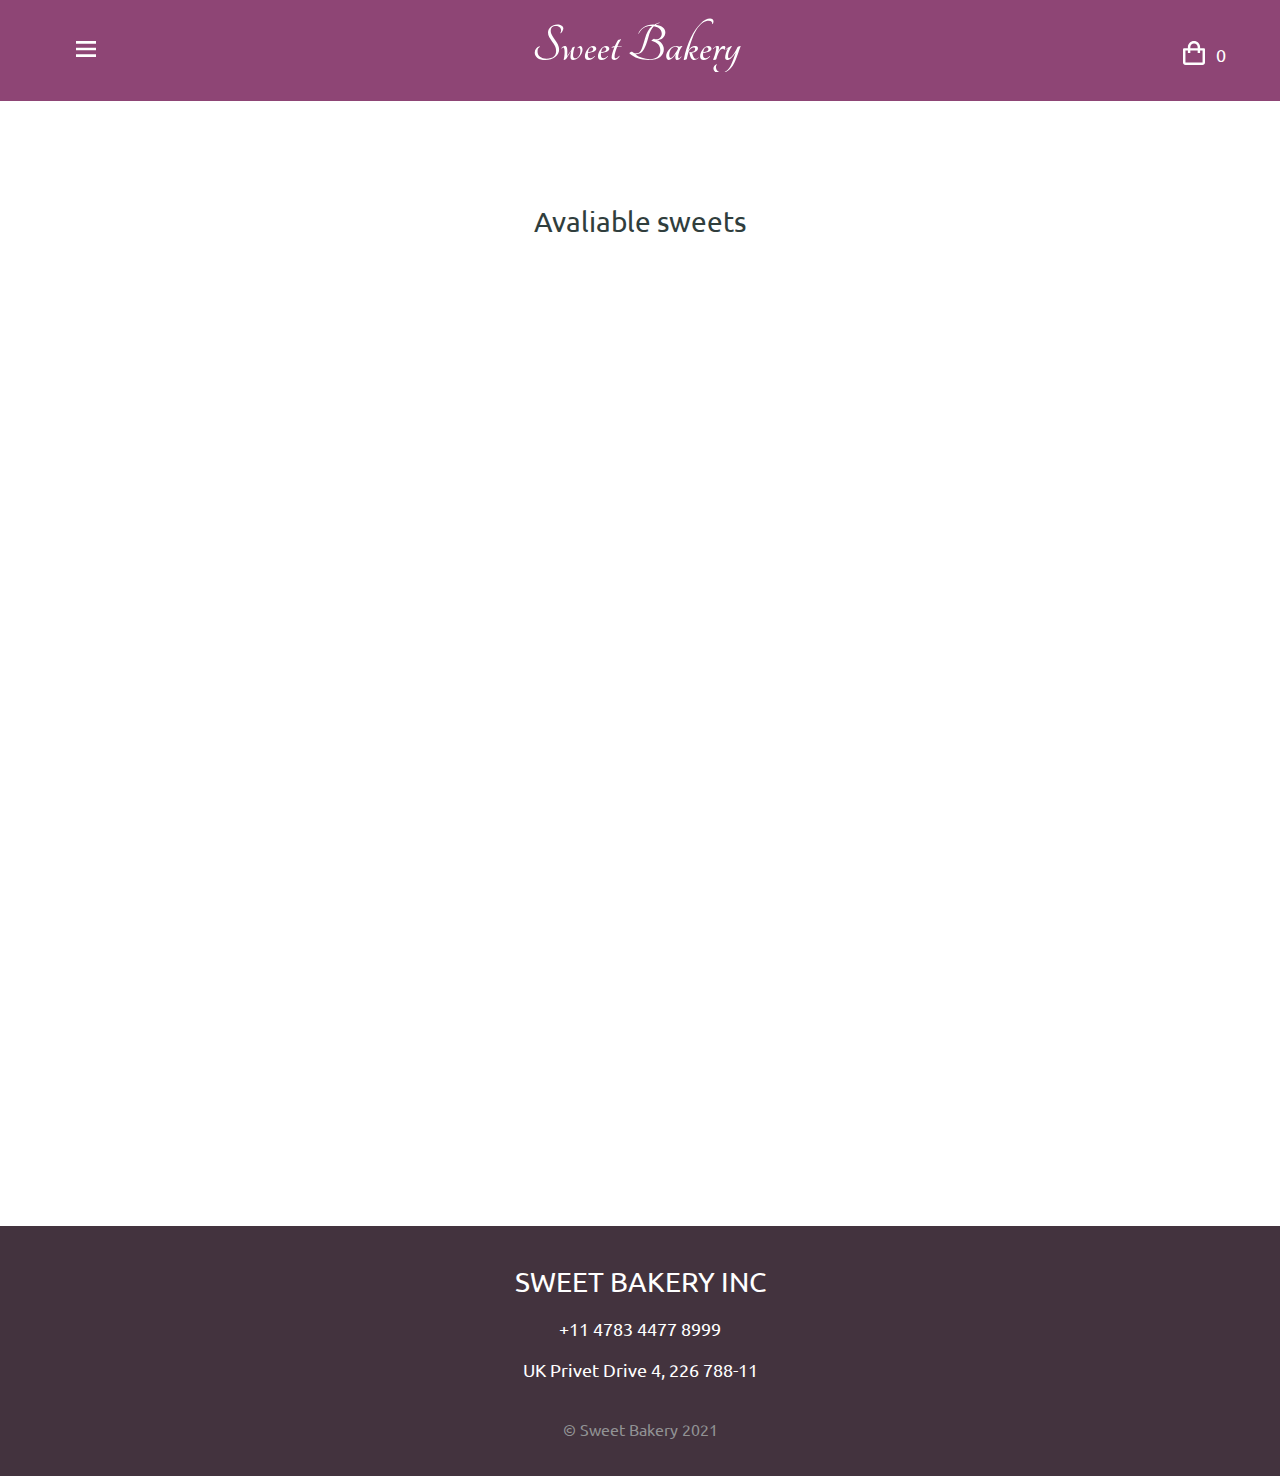
<file: index.html>
<!DOCTYPE html>
<lang lang="en">

    <head>
        <meta charset="UTF-8">
        <meta http-equiv="X-UA-Compatible" content="IE=edge">
        <meta name="viewport" content="width=device-width, initial-scale=1.0">
        <link rel="stylesheet" href="./style/style.css">
        <title>Exam 5</title>
    </head>

    <body>
        <header>

            <button class="header__contact_btn button">
            <img src="./assets/header__backets_btn.svg" alt="#">
        </button>

            <div class="header__logo"></div>

            <div class="header__basket">
                <button class="basket__btn button"><img src="./assets/header__info_btn.svg" alt=""></button>
                <p class="basket__count">12</p>
            </div>

        </header>
        <main>
            <h2 class="main-title">Avaliable sweets</h2>
            <div class="main__container">


            </div>
        </main>
        <footer>
            <div class="footer__name">SWEET BAKERY inc</div>
            <div class="footer__number">+11 4783 4477 8999</div>
            <div class="footer__street">UK Privet Drive 4, 226 788-11</div>
            <div class="footer__mini-logo">© Sweet Bakery 2021</div>
        </footer>

     
        <div class="contact-modal modal">
            <p class="contact-modal__close">X</p>
            <p class="contact-modal__text">Contact us</p>
            <p class="contact-modal__number">+11 4783 4477 8999</p>
            <p class="contact-modal__working-time">Our delivery working from 09:00 to 23:00</p>
            <a class="contact-modal__admin-link" href="./admin.html">Go to admin page</a>
        </div>

        <div class="busket-modal modal">
            <p class="busket-modal__close">X</p>
            <div class="busket-modal__container"></div>
            <div class="busket-modal__line"></div>
            <div class="busket-modal__total">
                <p class="busket-total">Total:</p>
                <p class="busket-full__sum"></p>
            </div>
        </div>



        <script src="./scripts/main.js"></script>
    </body>

</lang>
</file>
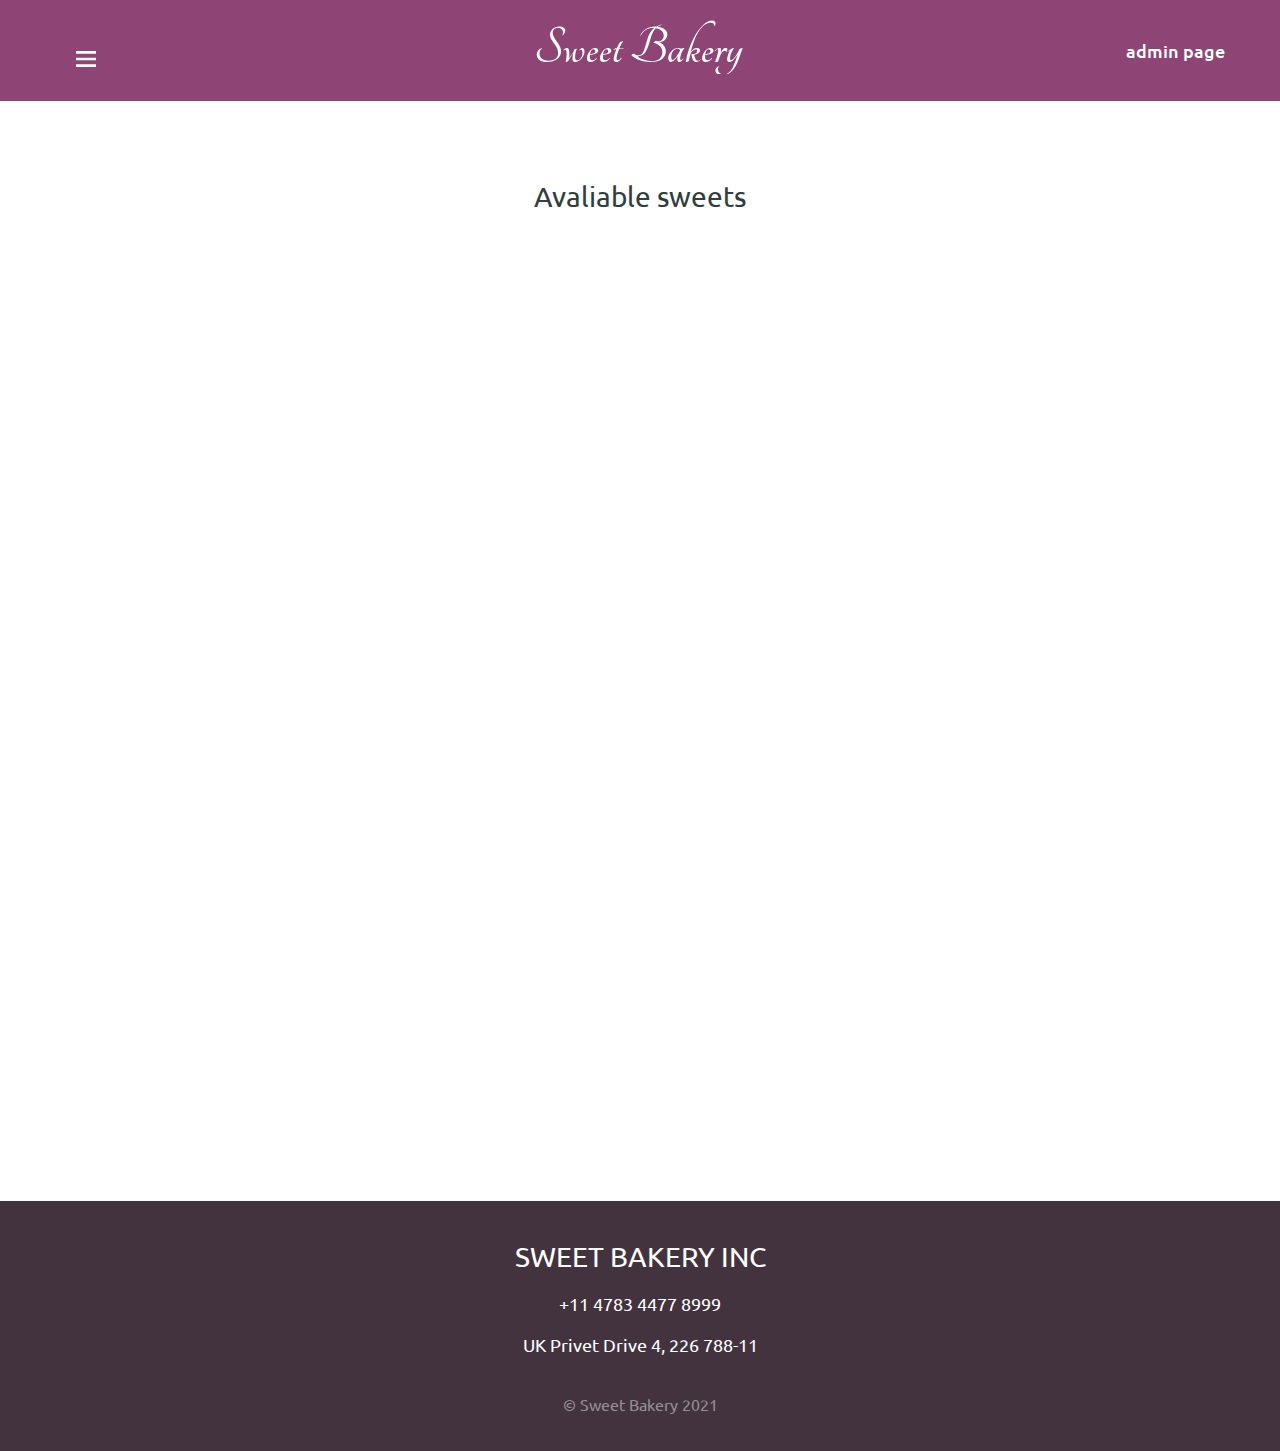
<file: admin.html>
<!DOCTYPE html>
<html lang="en">

<head>
    <meta charset="UTF-8">
    <meta http-equiv="X-UA-Compatible" content="IE=edge">
    <meta name="viewport" content="width=device-width, initial-scale=1.0">
    <link rel="stylesheet" href="./style/style.css">
    <link rel="stylesheet" href="./style/admin-style.css">
    <title>Exam </title>
</head>

<body>
    <header>

        <button class="header__contact_btn button">
            <img src="./assets/header__backets_btn.svg" alt="#">
        </button>

        <div class="header__logo"></div>

        <p class="header__admin-page">admin page</p>

    </header>
    <main>
        <h2 class="main-title">Avaliable sweets</h2>
        <div class="main__container_admin">


        </div>
    </main>
    <footer>
        <div class="footer__name">SWEET BAKERY inc</div>
        <div class="footer__number">+11 4783 4477 8999</div>
        <div class="footer__street">UK Privet Drive 4, 226 788-11</div>
        <div class="footer__mini-logo">© Sweet Bakery 2021</div>
    </footer>


    <div class="contact-modal modal">
        <p class="contact-modal__close">X</p>
        <p class="contact-modal__text">Contact us</p>
        <p class="contact-modal__number">+11 4783 4477 8999</p>
        <p class="contact-modal__working-time">Our delivery working from 09:00 to 23:00</p>
        <a class="contact-modal__admin-link" href="./admin.html">Go to admin page</a>
    </div>

    <script src="./scripts/admin.js"></script>
</body>

</html>
</file>
<file: style/style.css>
@import url('https://fonts.googleapis.com/css2?family=Ubuntu:wght@400;500&display=swap');
:root {
    --text_color: #303E3D;
    --item_bg_color: #F7F8FC;
    --header_color: #8E4575;
}



body {
    margin: 0px;
    font-family: 'Ubuntu', sans-serif;
    height: 100%;
}

.button {
    cursor: pointer;
}

header {
    display: flex;
    justify-content: space-between;
    background: var(--header_color);
    width: 100%;
    height: 101px;
    box-sizing: border-box;
    padding-top: 40px;
}

.header__contact_btn {
    border: none;
    background: none;
    width: 20px;
    height: 16px;
    margin-left: 70px;
}

.header__logo {
    width: 210px;
    height: 54px;
    margin-top: -22px;
    margin-left: 10px;
    background: url("../assets/header__logo.svg") no-repeat;
}

.header__basket {
    margin-right: 50px;
    display: flex;
    width: 53px;
    height: 26px;
}

.basket__btn {
    border: none;
    background: none;
}

.basket__count {
    margin: 0px;
    color: white;
    font-size: 18px;
    margin-top: 4px;
    margin-left: 5px;
}




main {
    min-height: 100vh;
}

.main-title {
    text-align: center;
    margin-top: 105px;
    font-size: 28px;
    line-height: 32px;
    color: var(--text_color);
    font-weight: 400;
}

.main__container {
    display: grid;
    grid-template: auto/ repeat(3, 257px);
    grid-row-gap: 28px;
    grid-gap: 28px 26px;
    justify-content: center;
}

.main__items {
    max-width: 257px;
    min-height: 450px;
    box-sizing: border-box;
    padding: 14px;
    background-color: var(--item_bg_color);
}

.item__img {
    width: 230px;
    height: 230px;
    object-fit: cover;
}

.item__name {
    font-style: normal;
    font-weight: 700;
    font-size: 18px;
    line-height: 21px;
    color: var(--text_color);
    margin-bottom: 10px;
    margin-top: 11px;
}

.item__recipe {
    margin-top: 0px;
    font-size: 14px;
    line-height: 16px;
    color: var(--text_color);
}

.item__price {
    margin-top: 3px;
    font-size: 18px;
    line-height: 21px;
    font-weight: 700;
}

.item__busket_btn {
    width: 100%;
    height: 30px;
    border: none;
    margin-top: 30px;
    font-size: 14px;
    line-height: 16px;
    text-align: center;
    color: white;
    cursor: pointer;
}

.busketIsEmpty {
    text-align: center;
    font-size: 16px;
    line-height: 19px;
}

.in-stock__yes {
    background: var(--header_color);
}

.in-stock__no {
    background: #919294;
}




footer {
    margin-top: 120px;
    width: 100%;
    min-height: 250px;
    background-color: #43333E;
    display: flex;
    flex-direction: column;
    align-items: center;
}

.footer__name {
    margin-top: 40px;
    font-size: 28px;
    line-height: 32px;
    text-transform: uppercase;
    color: #FFFFFF;
}

.footer__number {
    margin-top: 20px;
    font-size: 18px;
    line-height: 21px;
    color: #FFFFFF;
}

.footer__street {
    margin-top: 20px;
    font-size: 18px;
    line-height: 21px;
    color: #FFFFFF;
}

.footer__mini-logo {
    margin-top: 40px;
    font-size: 16px;
    line-height: 18px;
    color: #919294;
}




.modal {
    position: fixed;
    height: 100%;
    top: 0;
}




.contact-modal {
    width: 316px;
    background: white;
    box-shadow: 4px 4px 10px rgba(0, 0, 0, 0.1);
    padding-left: 62px;
    padding-top: 100px;
    box-sizing: border-box;
    opacity: 0;
    visibility: hidden;
    transition: all 0.3s;
}

.contact-modal__close {
    position: absolute;
    top: 30px;
    right: 36px;
    cursor: pointer;
    font-size: 25px;
    margin: 0px;
}

.contact-modal__text {
    font-size: 18px;
    line-height: 21px;
    color: var(--text_color);
}

.contact-modal__number {
    font-size: 18px;
    line-height: 21px;
    color: var(--text_color);
    margin-top: 18px;
    font-weight: bold;
}

.contact-modal__working-time {
    font-size: 18px;
    line-height: 21px;
    color: var(--text_color);
    width: 160px;
    margin-top: 80px;
}

.contact-modal__admin-link {
    display: block;
    font-size: 14px;
    line-height: 16px;
    margin-top: 528px;
    margin-left: 40px;
    text-decoration-line: underline;
    color: #6563CC;
}




.busket-modal {
    box-sizing: border-box;
    padding: 101px 35px 0px 34px;
    opacity: 0;
    visibility: hidden;
    transition: all 0.3s;
    right: 0px;
    background: var(--header_color);
    width: 316px;
}

.busket-modal>* {
    color: white;
}

.busket-modal__close {
    position: absolute;
    color: white;
    font-size: 25px;
    top: 37px;
    left: 35px;
    margin: 0px;
    cursor: pointer;
}

.busket-modal__items {
    display: flex;
    justify-content: space-between;
}

.busket-modal__container {
    display: flex;
    flex-direction: column;
    grid-gap: 24px;
}

.busket-item__text {
    font-family: Roboto;
    font-style: normal;
    font-weight: normal;
    font-size: 16px;
    line-height: 19px;
    letter-spacing: 1px;
}

.busket-item__sum {
    font-size: 18px;
    line-height: 21px;
    margin-top: 20px;
    margin-right: 2px;
}

.busket-modal__line {
    width: 246px;
    text-align: center;
    border-top: 1px solid white;
    margin-top: 36px;
}

.busket-modal__total {
    width: 250px;
    display: flex;
    justify-content: space-between;
}

.busket-total {
    font-size: 18px;
    line-height: 21px;
}

.busket-full__sum {
    font-size: 18px;
    line-height: 21px;
    margin-right: 4px;
}

@media (min-width: 1300px) {
    .main__container {
        grid-template: auto/ repeat(4, 257px);
    }
}

@media (max-width: 850px) {
    .main__container {
        grid-template: auto/ repeat(2, 257px);
    }
}

@media (max-width: 560px) {
    header {
        max-height: 72px;
        padding: 27px;
    }
    .header__contact_btn {
        border: none;
        background: none;
        width: 20px;
        height: 16px;
        margin-left: -12px;
    }
    .header__logo {
        width: 157px;
        background: url("../assets/header__logo-mini.svg") no-repeat;
        margin-top: -12px;
        margin-left: 40px;
    }
    .header__basket {
        margin-right: -6px;
        margin-top: -5px;
        display: flex;
        width: 53px;
        height: 26px;
    }
    .main-title {
        margin-top: 60px;
    }
    .main__container {
        grid-template: auto/ repeat(1, 325px);
        grid-gap: 12px;
    }
    .main__items {
        max-width: 325px;
        min-height: 520px;
        padding: 17px;
        margin-top: 13px;
    }
    .item__img {
        width: 290px;
        height: 290px;
        object-fit: cover;
    }
    .item__recipe {
        margin-top: 18px;
    }
    .item__price {
        margin-top: 17px;
    }
    .item__busket_btn {
        margin-top: 14px;
    }
}

@media (max-width: 376px) {
    .contact-modal {
        width: 100%;
    }
    .busket-modal {
        width: 100%;
    }
}
</file>
<file: style/admin-style.css>
:root {
    --item-text_color: #303E3D;
}

.header__logo {
    margin-left: 70px;
    margin-top: -20px;
}

.header__admin-page {
    color: white;
    font-weight: 500;
    font-size: 18px;
    line-height: 21px;
    margin-right: 55px;
    margin-top: 0px;
}

.main-title {
    margin-top: 80px;
}

.main__container_admin {
    margin-top: 35px;
    display: grid;
    grid-template-columns: minmax(auto, 825px);
    justify-content: center;
    grid-gap: 7px;
}

.button {
    border: none;
    background: none;
    background-repeat: no-repeat;
    width: 15px;
    height: 40px;
}

.main__items_admin {
    display: grid;
    grid-template-columns: minmax(auto, 348px) minmax(auto, 166px) minmax(auto, 200px) auto;
    box-sizing: border-box;
    padding: 20px 32px 21px 33px;
    height: 62px;
    background: #F7F8FC;
}

.main__items_admin * {
    font-weight: 400;
}

.main__items_admin p {
    margin-top: 0px;
    margin-bottom: 0px;
}

.admin__main-name {
    display: flex;
    font-size: 18px;
    color: var(--item-text_color);
    font-weight: 200;
}

.item__name_admin {
    font-weight: 400;
}

.edit_name {
    margin-left: 20px;
    margin-top: 5px;
    background-image: url(../assets/admin_text.svg);
    background-size: contain;
}

.admin__main-price {
    display: flex;
    margin-top: 4px;
    font-weight: bold;
    color: var(--item-text_color);
}

.item__price_text {
    font-size: 14px;
    color: var(--item-text_color);
}

.item__price_admin {
    margin-top: -4px;
    font-weight: normal;
    font-size: 18px;
    line-height: 21px;
    color: var(--item-text_color);
    margin-left: 18px;
    word-spacing: 10px;
}

.edit_price {
    background-image: url(../assets/admin_text.svg);
    margin-left: 28px;
    background-size: contain;
}

.admin__main-instock {
    display: flex;
}

.instock_text {
    margin-left: 34px;
    margin-bottom: -5px;
    font-weight: normal;
    font-size: 14px;
    line-height: 16px;
    color: var(--item-text_color);
}

.instock_minus {
    width: 16px;
    height: 16px;
    background-image: url(../assets/admin_minus.svg);
    margin-left: 18px;
    margin-top: 4px;
}

.instock_value {
    margin-left: auto;
}

.instock_plus {
    margin-left: 14px;
    margin-top: 4px;
    width: 16px;
    height: 16px;
    background-image: url(../assets/admin_plus.svg);
    margin-left: auto;
}

.instock_delete {
    width: 14px;
    height: 18px;
    background-image: url(../assets/admin_delete.svg);
    justify-self: end;
    margin-left: 20px;
}

.item__name_input {
    width: 150px;
    border: 1px solid #8E4575;
    box-sizing: border-box;
}

.item__price_input {
    width: 45px;
    border: 1px solid #8E4575;
    box-sizing: border-box;
    display: inline;
}
</file>
